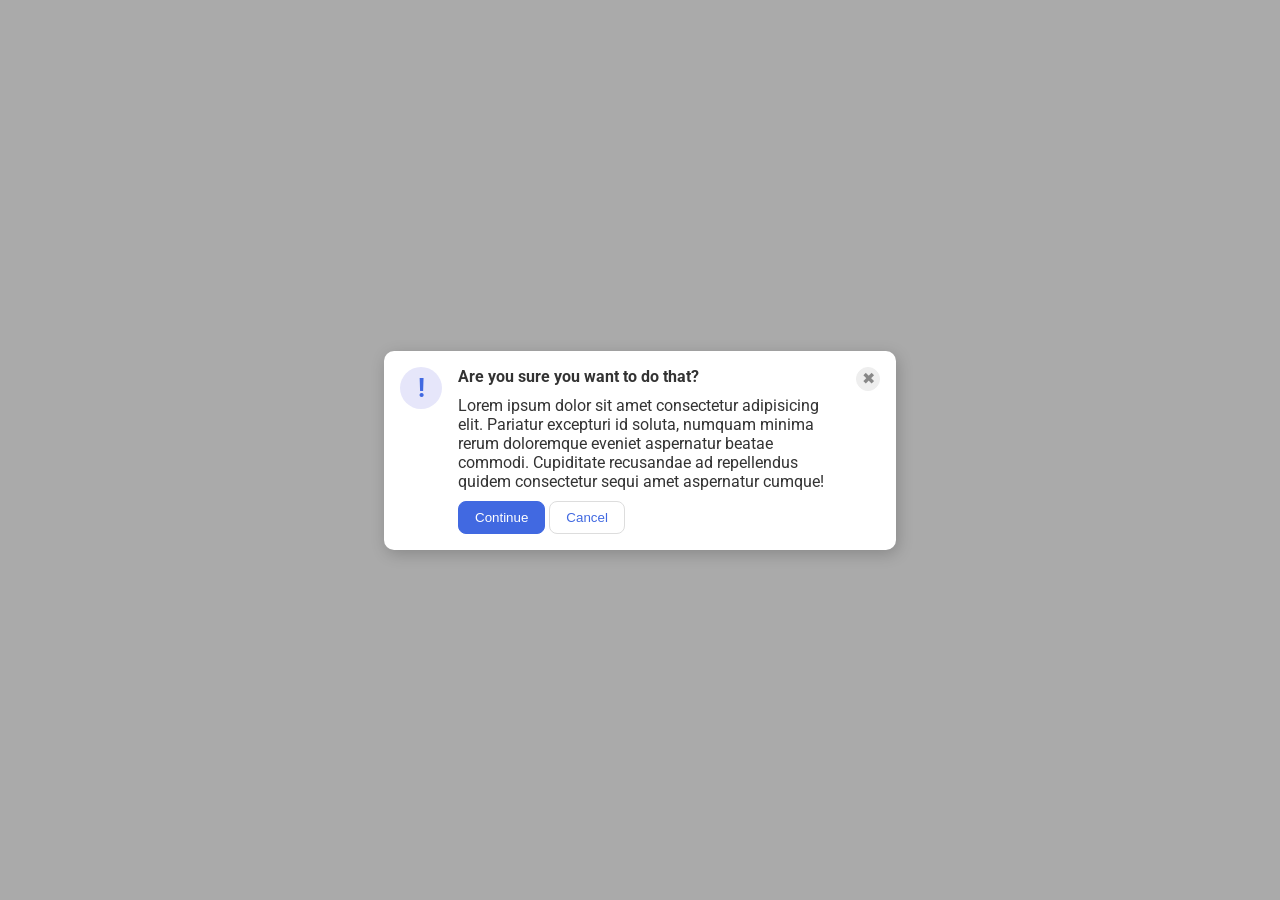
<file: foundations/flex/05-flex-modal/index.html>
<!DOCTYPE html>
<html lang="en">
  <head>
    <meta charset="UTF-8">
    <meta http-equiv="X-UA-Compatible" content="IE=edge">
    <meta name="viewport" content="width=device-width, initial-scale=1.0">
    <link rel="stylesheet" href="style.css">
    <title>Modal</title>
  </head>
  <body>
    <div class="modal">
      <div class="modalflex">
        <div class="icon">!</div>
        <div class="headertext">
          <div class="header">Are you sure you want to do that?</div>
          <div class="text">Lorem ipsum dolor sit amet consectetur adipisicing elit. Pariatur excepturi id soluta, numquam minima rerum doloremque eveniet aspernatur beatae commodi. Cupiditate recusandae ad repellendus quidem consectetur sequi amet aspernatur cumque!</div>
          <button class="continue">Continue</button>
          <button class="cancel">Cancel</button>
        </div>
        <button class="close-button">✖</button>
      </div>
    </div>
  </body>
</html>
</file>
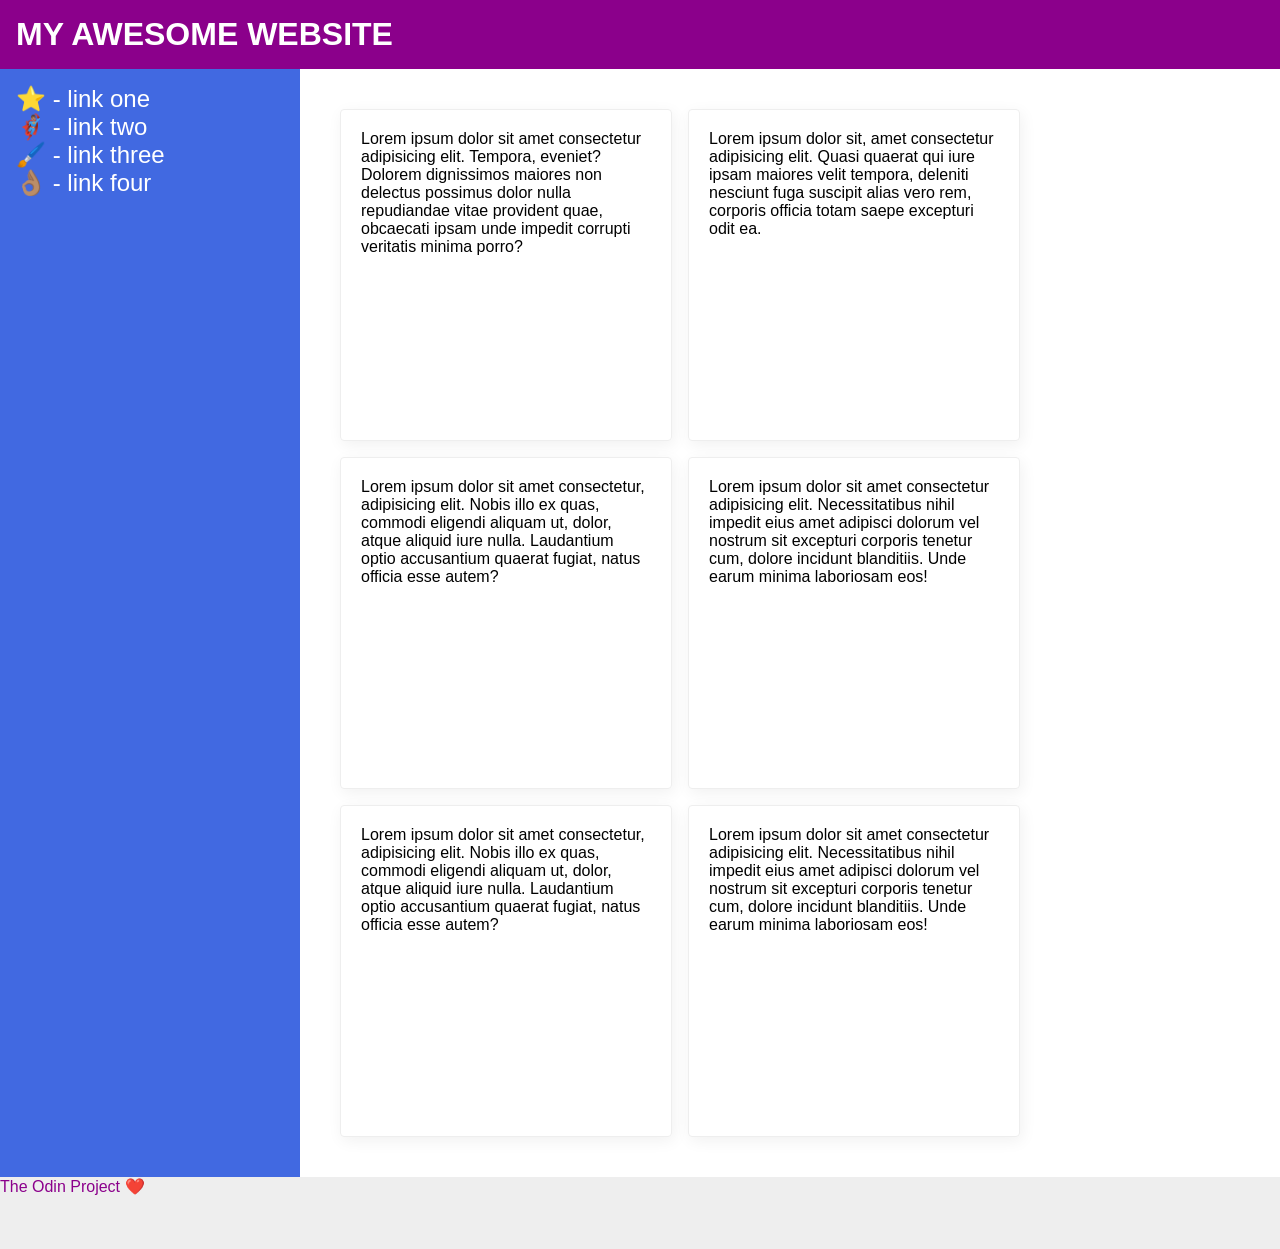
<file: foundations/flex/07-flex-layout-2/index.html>
<!DOCTYPE html>
<html lang="en">
  <head>
    <meta charset="UTF-8">
    <meta http-equiv="X-UA-Compatible" content="IE=edge">
    <meta name="viewport" content="width=device-width, initial-scale=1.0">
    <title>The Holy Grail</title>
    <link rel="stylesheet" href="style.css">
  </head>
  <body>
    <div class="header">
      MY AWESOME WEBSITE
    </div>
    
    <div class="container">
      <div class="sidebar">
        <ul>
          <li><a href="#">⭐ - link one</a></li>
          <li><a href="#">🦸🏽‍♂️ - link two</a></li>
          <li><a href="#">🖌️ - link three</a></li>
          <li><a href="#">👌🏽 - link four</a></li>
        </ul>
      </div>
      <div class="content">
        <div class="card">Lorem ipsum dolor sit amet consectetur adipisicing elit. Tempora, eveniet? Dolorem dignissimos maiores non delectus possimus dolor nulla repudiandae vitae provident quae, obcaecati ipsam unde impedit corrupti veritatis minima porro?</div>
        <div class="card">Lorem ipsum dolor sit, amet consectetur adipisicing elit. Quasi quaerat qui iure ipsam maiores velit tempora, deleniti nesciunt fuga suscipit alias vero rem, corporis officia totam saepe excepturi odit ea.</div>
        <div class="card">Lorem ipsum dolor sit amet consectetur, adipisicing elit. Nobis illo ex quas, commodi eligendi aliquam ut, dolor, atque aliquid iure nulla. Laudantium optio accusantium quaerat fugiat, natus officia esse autem?</div>
        <div class="card">Lorem ipsum dolor sit amet consectetur adipisicing elit. Necessitatibus nihil impedit eius amet adipisci dolorum vel nostrum sit excepturi corporis tenetur cum, dolore incidunt blanditiis. Unde earum minima laboriosam eos!</div>
        <div class="card">Lorem ipsum dolor sit amet consectetur, adipisicing elit. Nobis illo ex quas, commodi eligendi aliquam ut, dolor, atque aliquid iure nulla. Laudantium optio accusantium quaerat fugiat, natus officia esse autem?</div>
        <div class="card">Lorem ipsum dolor sit amet consectetur adipisicing elit. Necessitatibus nihil impedit eius amet adipisci dolorum vel nostrum sit excepturi corporis tenetur cum, dolore incidunt blanditiis. Unde earum minima laboriosam eos!</div> 
      </div>
    </div>
    <div class="footer">
      The Odin Project ❤️
    </div>
  </body>
</html>
</file>
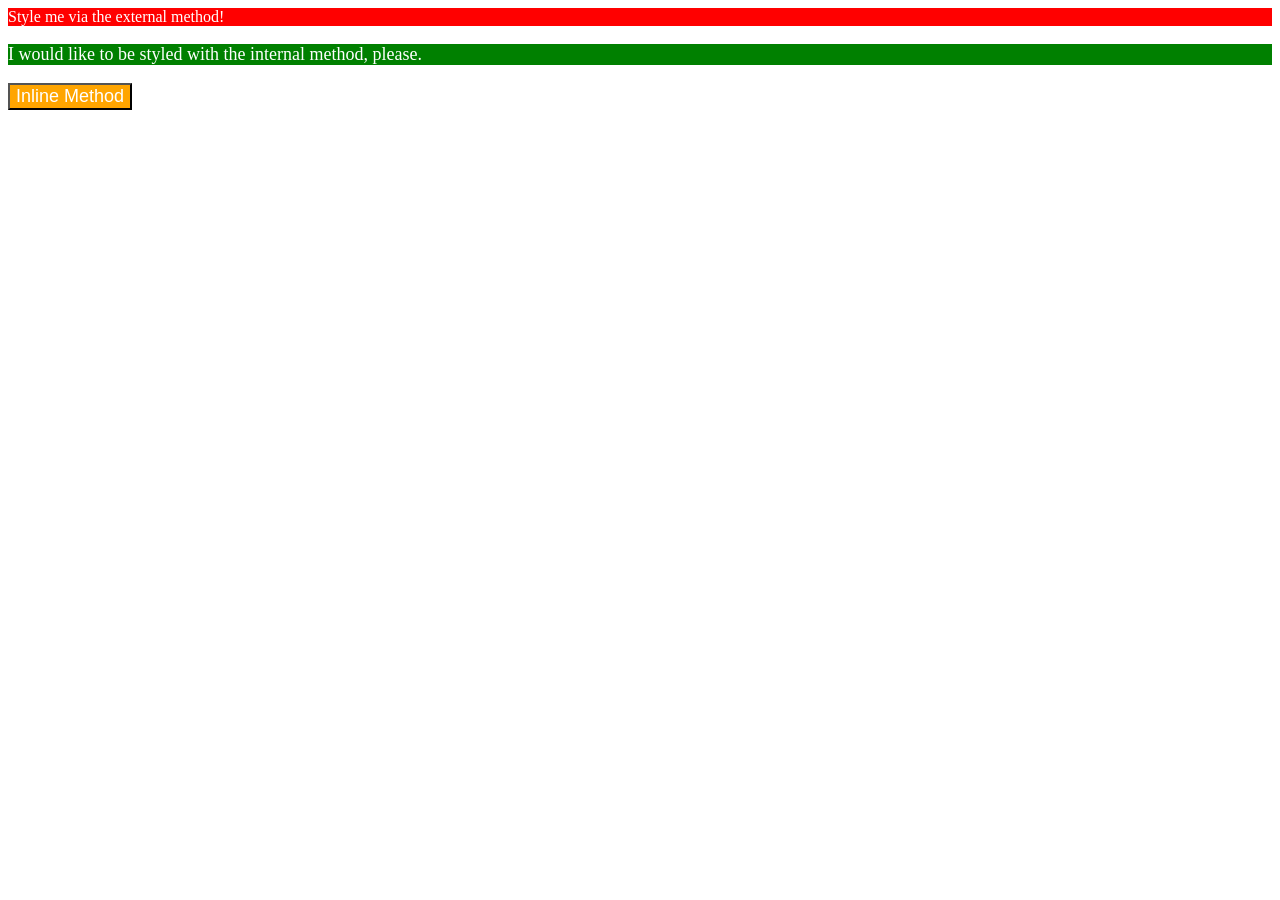
<file: foundations/intro-to-css/01-css-methods/index.html>
<!DOCTYPE html>
<html lang="en">
  <head>
    <meta charset="UTF-8">
    <meta http-equiv="X-UA-Compatible" content="IE=edge">
    <meta name="viewport" content="width=device-width, initial-scale=1.0">
    <link rel="stylesheet" href="styles.css">
    <title>Methods for Adding CSS</title>
    <style>
      p {
        color: white;
        background-color: green;
        font-size:18px;
      }
    </style>
  </head>
  <body>
    <div>Style me via the external method!</div>
    <p>I would like to be styled with the internal method, please.</p>
    <button style="color: white; background-color: orange; font-size: 18px;">Inline Method</button>
  </body>
</html>
</file>
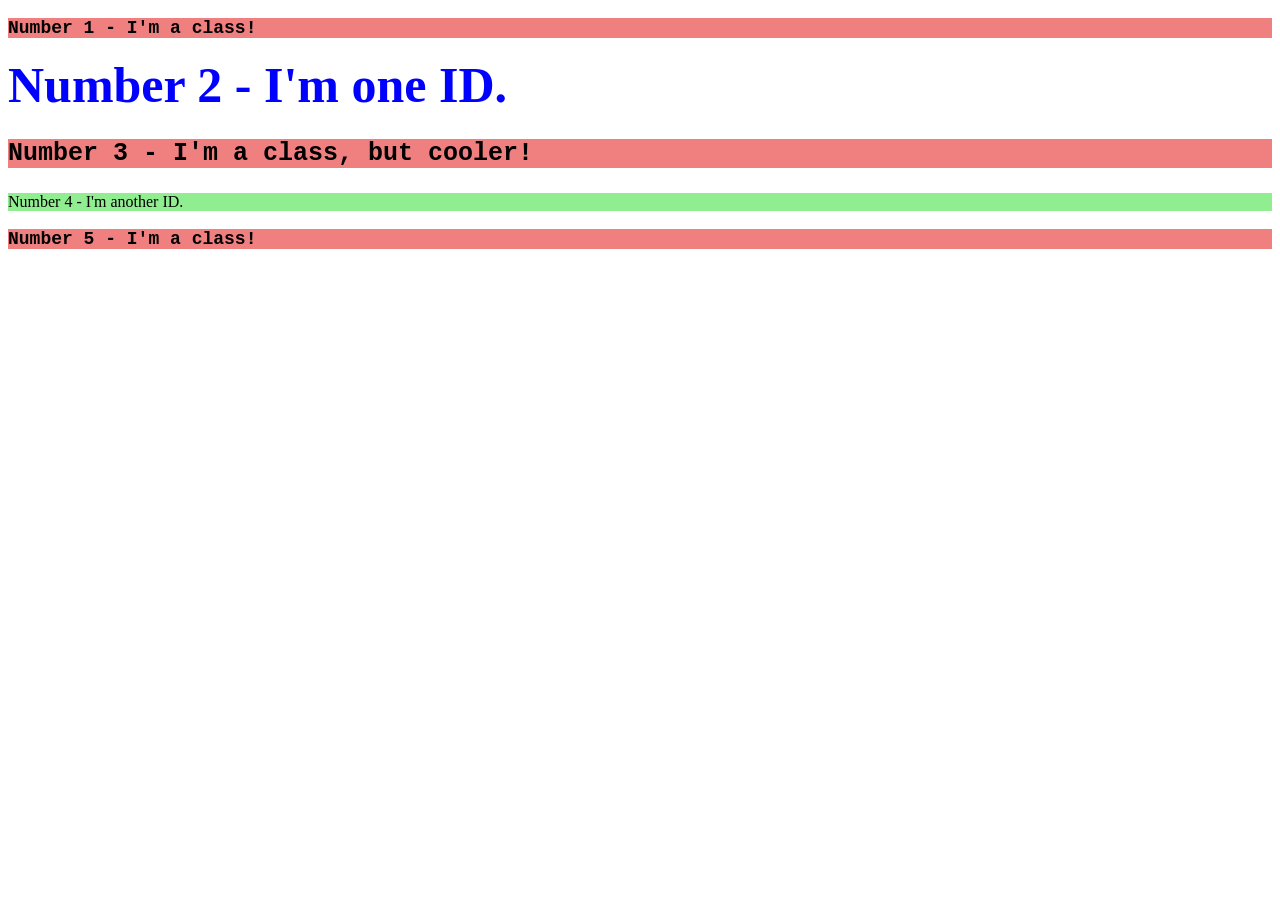
<file: foundations/intro-to-css/02-class-id-selectors/index.html>
<!DOCTYPE html>
<html lang="en">
  <head>
    <meta charset="UTF-8">
    <meta http-equiv="X-UA-Compatible" content="IE=edge">
    <meta name="viewport" content="width=device-width, initial-scale=1.0">
    <title>Class and ID Selectors</title>
    <link rel="stylesheet" href="style.css">
  </head>
  <body>
    <p class="first">Number 1 - I'm a class!</p>
    <div id="second">Number 2 - I'm one ID.</div>
    <p class="first bold">Number 3 - I'm a class, but cooler!</p>
    <div id="fourth">Number 4 - I'm another ID.</div>
    <p class="first">Number 5 - I'm a class!</p>
  </body>
</html>
</file>
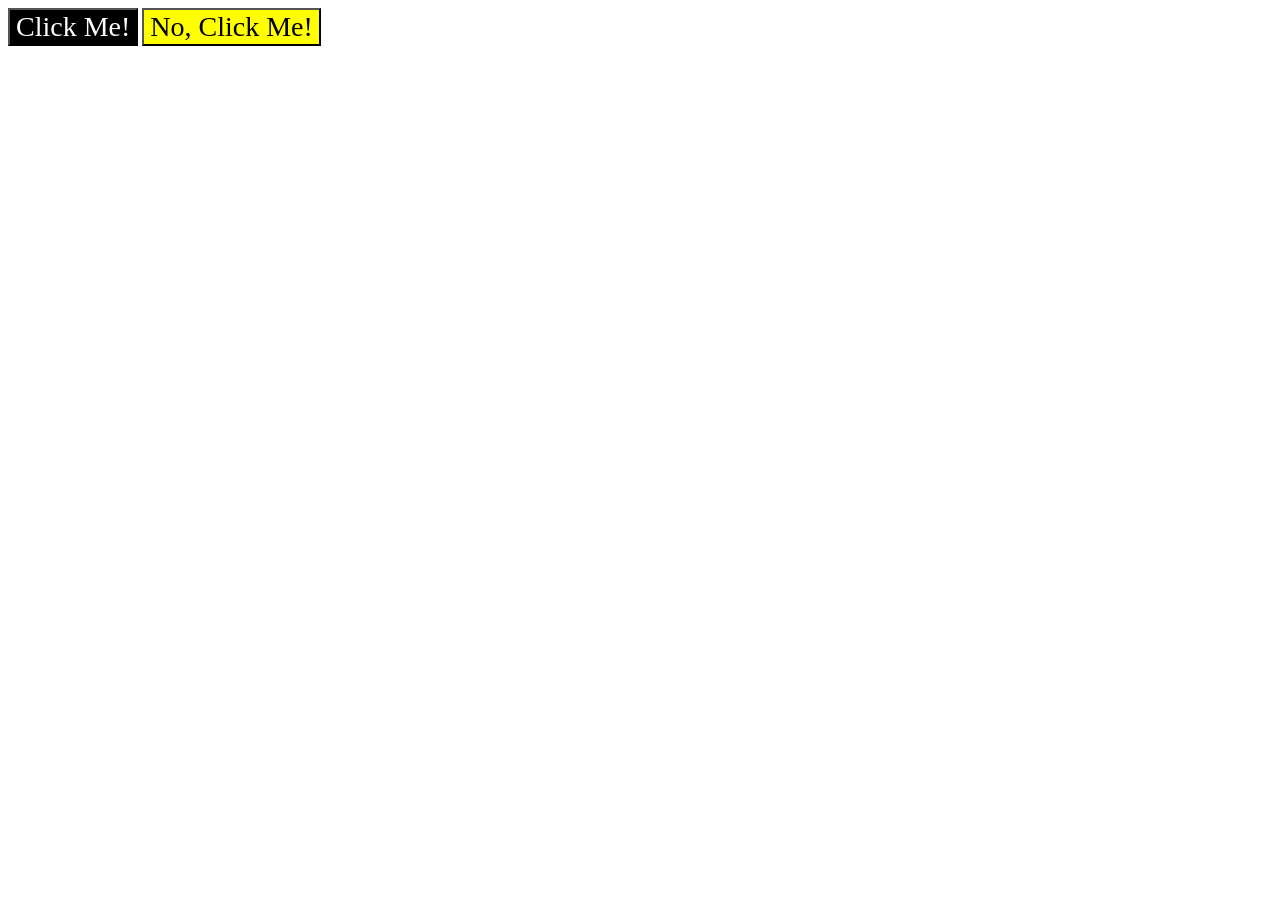
<file: foundations/intro-to-css/03-grouping-selectors/index.html>
<!DOCTYPE html>
<html lang="en">
  <head>
    <meta charset="UTF-8">
    <meta http-equiv="X-UA-Compatible" content="IE=edge">
    <meta name="viewport" content="width=device-width, initial-scale=1.0">
    <title>Grouping Selectors</title>
    <link rel="stylesheet" href="style.css">
  </head>
  <body>
    <button class="yesbutton">Click Me!</button>
    <button class="nobutton">No, Click Me!</button>
  </body>
</html>
</file>
<file: foundations/flex/05-flex-modal/style.css>
@import url('https://fonts.googleapis.com/css2?family=Roboto:wght@400;700&display=swap');

html, body {
  height: 100%;
}

body {
  font-family: Roboto, sans-serif;
  margin: 0;
  background: #aaa;
  color: #333;
  /* I'll give you this one for free lol */
  display: flex;
  align-items: center;
  justify-content: center;
}

.modal {
  background: white;
  width: 480px;
  padding: 16px;
  border-radius: 10px;
  box-shadow: 2px 4px 16px rgba(0,0,0,.2);
}

.icon {
  color: royalblue;
  font-size: 26px;
  font-weight: 700;
  background: lavender;
  width: 42px;
  height: 42px;
  border-radius: 50%;
  display: flex;
  align-items: center;
  justify-content: center;
}

.close-button {
  background: #eee;
  border-radius: 50%;
  color: #888;
  font-weight: 400;
  font-size: 16px;
  height: 24px;
  width: 24px;
  display: flex;
  align-items: center;
  justify-content: center;
  border: 1px solid #eee;
  padding: 0;
}

button {
  cursor: pointer;
  padding: 8px 16px;
  border-radius: 8px;
}

button.continue {
  background: royalblue;
  border: 1px solid royalblue;
  color: white;
}

button.cancel {
  background: white;
  border: 1px solid #ddd;
  color: royalblue;
}

.modalflex{
  display: flex;
  gap:16px;
}

.modalflex .icon{
  flex-shrink: 0;
}

.modalflex .close-button{
  flex-shrink: 0;
}

.modalflex .headertext{
}

.modalflex .headertext .header{
  margin-bottom: 10px;
  font-weight: bold;
}

.modalflex .headertext .text{
  margin-bottom: 10px;
}
</file>
<file: foundations/flex/07-flex-layout-2/style.css>
body {
  font-family: -apple-system, BlinkMacSystemFont, 'Segoe UI', Roboto, Oxygen, Ubuntu, Cantarell, 'Open Sans', 'Helvetica Neue', sans-serif;
  margin: 0;
  min-height: 100vh;
  display: flex;
  flex-direction: column;
}

.header {
  padding: 16px;
  background: darkmagenta;
  color: white;
  font-size: 32px;
  font-weight: 900;
  display: flex;
  align-items: center;
}

.footer {
  height: 72px;
  background: #eee;
  color: darkmagenta;
}

.sidebar {
  width: 300px;
  background: royalblue;
  box-sizing: border-box;
}

.card {
  border: 1px solid #eee;
  box-shadow: 2px 4px 16px rgba(0,0,0,.06);
  border-radius: 4px;
}

.container{
  display: flex;
  flex: 1 1 auto;
}

.card{
  width: 290px;
  height: 290px;
  padding: 20px;
}

.content {
  padding: 40px;
  display: flex;
  flex-wrap: wrap;
  align-content: space-evenly;
  gap: 16px;
}

ul{
  list-style: none;
  margin: 0;
  padding: 0;

}

a{
  color: white;
  font-size: 24px;
  text-decoration: none;
}

.sidebar {
  flex-shrink: 0;
  padding: 16px;
}
</file>
<file: foundations/intro-to-css/01-css-methods/styles.css>
div {
    color: white;
    background-color:red; 
}
</file>
<file: foundations/intro-to-css/02-class-id-selectors/style.css>
.first{
    background-color:lightcoral;
    font-size: 18px;
    font-family: 'Courier New', Courier, monospace;
    font-weight: bold;
}

.first.bold{
    background-color:lightcoral;
    font-size: 25px;
    font-family: 'Courier New', Courier, monospace;
    font-weight: bolder;
}

#second{
    color: blue;
    font-size: 50px;
    font-weight: bold;
}

#fourth{
    background-color: lightgreen;
}
</file>
<file: foundations/intro-to-css/03-grouping-selectors/style.css>
.yesbutton, .nobutton{
    font-size: 28px;
    font-family: 'Times New Roman', Helvetica, sans-serif;
}

.yesbutton{
    background-color: black;
    color: white;
}

.nobutton{
    background-color: yellow;
}
</file>
